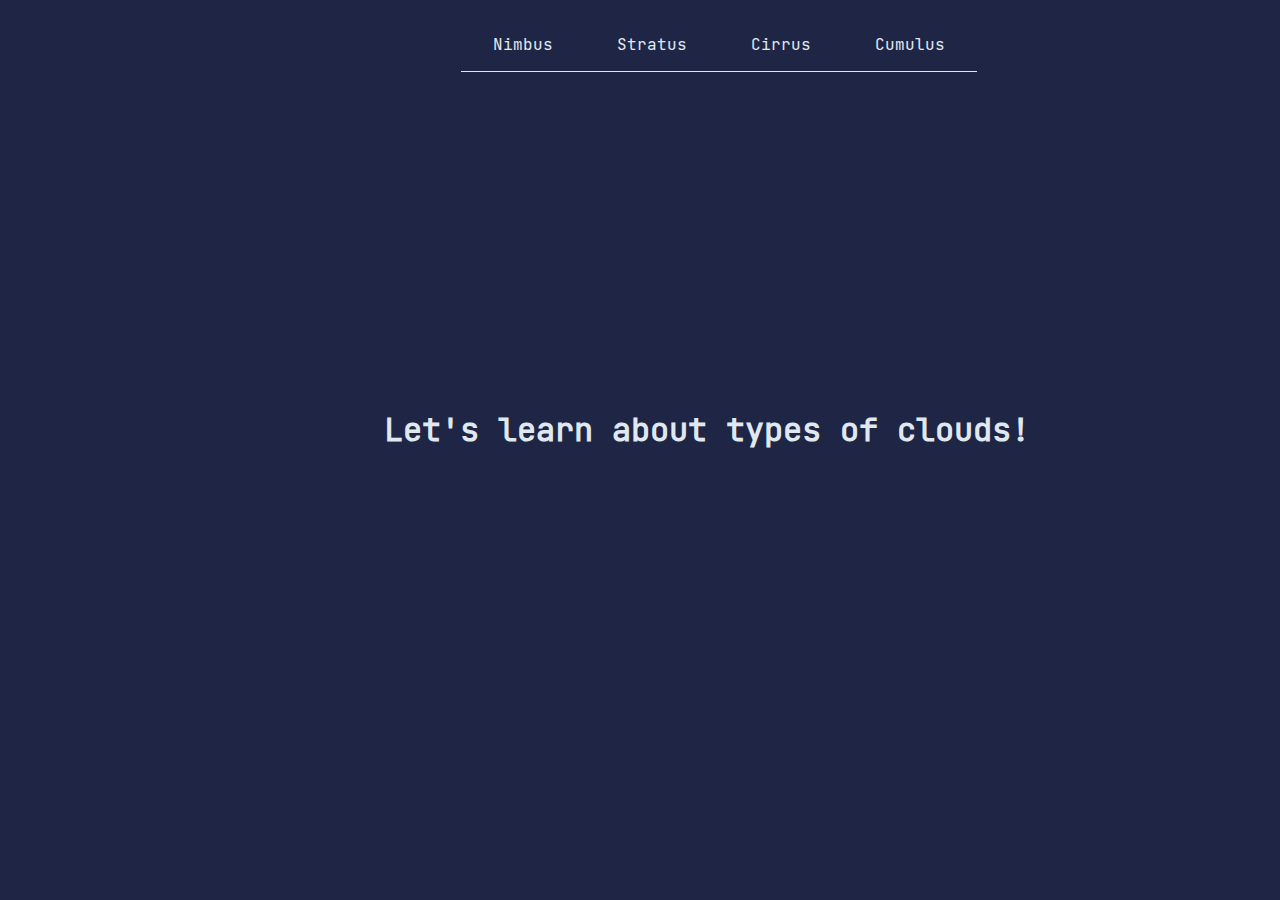
<file: index.html>
<!DOCTYPE html>
<html lang="en">
<head>
    <meta charset="UTF-8">
    <meta name="viewport" content="width=device-width, initial-scale=1.0">
    <title>Responsive Screen</title>
    <link rel="stylesheet" href="style.css">
</head>
<body>
    <div class="container">
        <div class="navbar">
            <ul>
                <li><a href="nimbus.html">Nimbus</a></li>
                <li><a href="stratus.html">Stratus</a></li>
                <li><a href="cirrus.html">Cirrus</a></li>
                <li><a href="cumulus.html">Cumulus</a></li>
            </ul>
        </div>
        <div>
            <h1>Let's learn about types of clouds!</h1>
        </div>
    </div>
    
</body>
</html>
</file>
<file: style.css>
@font-face {
  font-family: "Jet Brains Mono Regular";
  src: url("./assets/JetBrainsMono-Regular.woff2") format("woff2");
}

body{
    margin: 0;
    background: #1e2545;
}

.navbar{
    position: relative;
    left: 36vw;
    padding-top: 2vh;
}
ul {
    list-style-type: none;
    margin: 0;
    padding: 0;
    overflow: hidden;
    background-color:  #1e2545;
  }
  
  li {
    float: left;
    font-family: "Jet Brains Mono Regular";
    border-bottom: 1px solid #e0e8ef;
    /* border-left: 1px solid #e0e8ef;
    border-right: 1px solid #e0e8ef; */
  }
  
  li a {
    display: block;
    color: #e0e8ef;
    text-align: center;
    /* padding: 14px 16px; */
    padding: 1rem 2rem;
    text-decoration: none;
  }
  
  li a:hover {
    background-color: #323554;
  }

  h1{
    position: relative;
    left: 30vw;
    top: 35vh;
    font-family: "Jet Brains Mono Regular";
    color: #e0e8ef;
    display: block;
    font-size: 2rem;
  }
</file>
